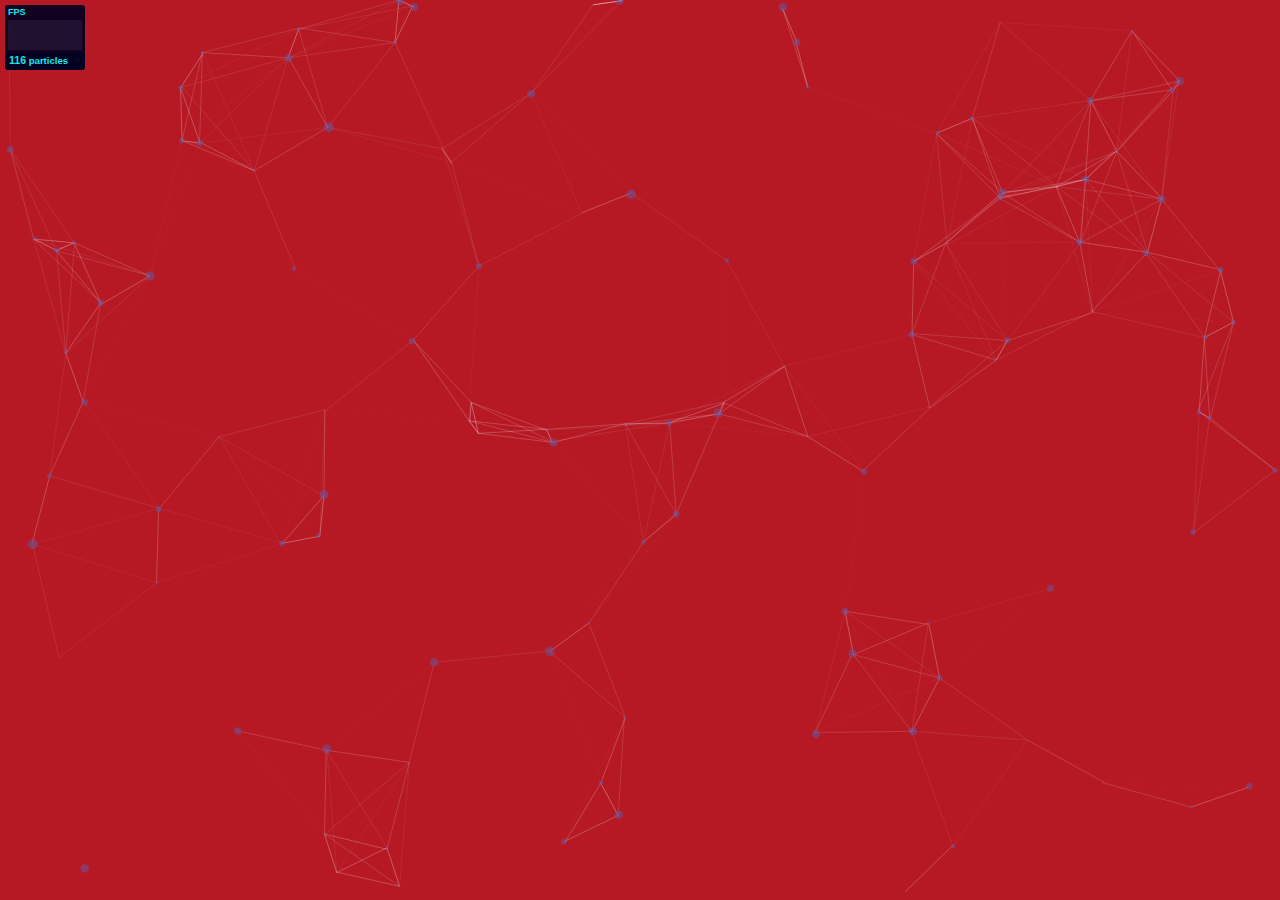
<file: particles.js-masterasdas/demo/index.html>
<!DOCTYPE html>
<html lang="en">
<head>
  <meta charset="utf-8">
  <title>particles.js</title>
  <meta name="description" content="particles.js is a lightweight JavaScript library for creating particles.">
  <meta name="author" content="Vincent Garreau" />
  <meta name="viewport" content="width=device-width, initial-scale=1.0, minimum-scale=1.0, maximum-scale=1.0, user-scalable=no">
  <link rel="stylesheet" media="screen" href="css/style.css">
</head>
<body>

<!-- count particles -->
<div class="count-particles">
  <span class="js-count-particles">--</span> particles
</div>

<!-- particles.js container -->
<div id="particles-js"></div>

<!-- scripts -->
<script src="../particles.js"></script>
<script src="js/app.js"></script>

<!-- stats.js -->
<script src="js/lib/stats.js"></script>
<script>
  var count_particles, stats, update;
  stats = new Stats;
  stats.setMode(0);
  stats.domElement.style.position = 'absolute';
  stats.domElement.style.left = '0px';
  stats.domElement.style.top = '0px';
  document.body.appendChild(stats.domElement);
  count_particles = document.querySelector('.js-count-particles');
  update = function() {
    stats.begin();
    stats.end();
    if (window.pJSDom[0].pJS.particles && window.pJSDom[0].pJS.particles.array) {
      count_particles.innerText = window.pJSDom[0].pJS.particles.array.length;
    }
    requestAnimationFrame(update);
  };
  requestAnimationFrame(update);
</script>

</body>
</html>
</file>
<file: particles.js-masterasdas/demo/css/style.css>
/* =============================================================================
   HTML5 CSS Reset Minified - Eric Meyer
   ========================================================================== */

html,body,div,span,object,iframe,h1,h2,h3,h4,h5,h6,p,blockquote,pre,abbr,address,cite,code,del,dfn,em,img,ins,kbd,q,samp,small,strong,sub,sup,var,b,i,dl,dt,dd,ol,ul,li,fieldset,form,label,legend,table,caption,tbody,tfoot,thead,tr,th,td,article,aside,canvas,details,figcaption,figure,footer,header,hgroup,menu,nav,section,summary,time,mark,audio,video{margin:0;padding:0;border:0;outline:0;font-size:100%;vertical-align:baseline;background:transparent}
body{line-height:1}
article,aside,details,figcaption,figure,footer,header,hgroup,menu,nav,section{display:block}
nav ul{list-style:none}
blockquote,q{quotes:none}
blockquote:before,blockquote:after,q:before,q:after{content:none}
a{margin:0;padding:0;font-size:100%;vertical-align:baseline;background:transparent;text-decoration:none}
mark{background-color:#ff9;color:#000;font-style:italic;font-weight:bold}
del{text-decoration:line-through}
abbr[title],dfn[title]{border-bottom:1px dotted;cursor:help}
table{border-collapse:collapse;border-spacing:0}
hr{display:block;height:1px;border:0;border-top:1px solid #ccc;margin:1em 0;padding:0}
input,select{vertical-align:middle}
li{list-style:none}


/* =============================================================================
   My CSS
   ========================================================================== */

/* ---- base ---- */

html,body{ 
	width:100%;
	height:100%;
	background:#111;
}

html{
  -webkit-tap-highlight-color: rgba(0, 0, 0, 0);
}

body{
  font:normal 75% Arial, Helvetica, sans-serif;
}

canvas{
  display:block;
  vertical-align:bottom;
}


/* ---- stats.js ---- */

.count-particles{
  background: #000022;
  position: absolute;
  top: 48px;
  left: 0;
  width: 80px;
  color: #13E8E9;
  font-size: .8em;
  text-align: left;
  text-indent: 4px;
  line-height: 14px;
  padding-bottom: 2px;
  font-family: Helvetica, Arial, sans-serif;
  font-weight: bold;
}

.js-count-particles{
  font-size: 1.1em;
}

#stats,
.count-particles{
  -webkit-user-select: none;
  margin-top: 5px;
  margin-left: 5px;
}

#stats{
  border-radius: 3px 3px 0 0;
  overflow: hidden;
}

.count-particles{
  border-radius: 0 0 3px 3px;
}


/* ---- particles.js container ---- */

#particles-js{
  width: 100%;
  height: 100%;
  background-color: #b61924;
  background-image: url('');
  background-size: cover;
  background-position: 50% 50%;
  background-repeat: no-repeat;
}
</file>
